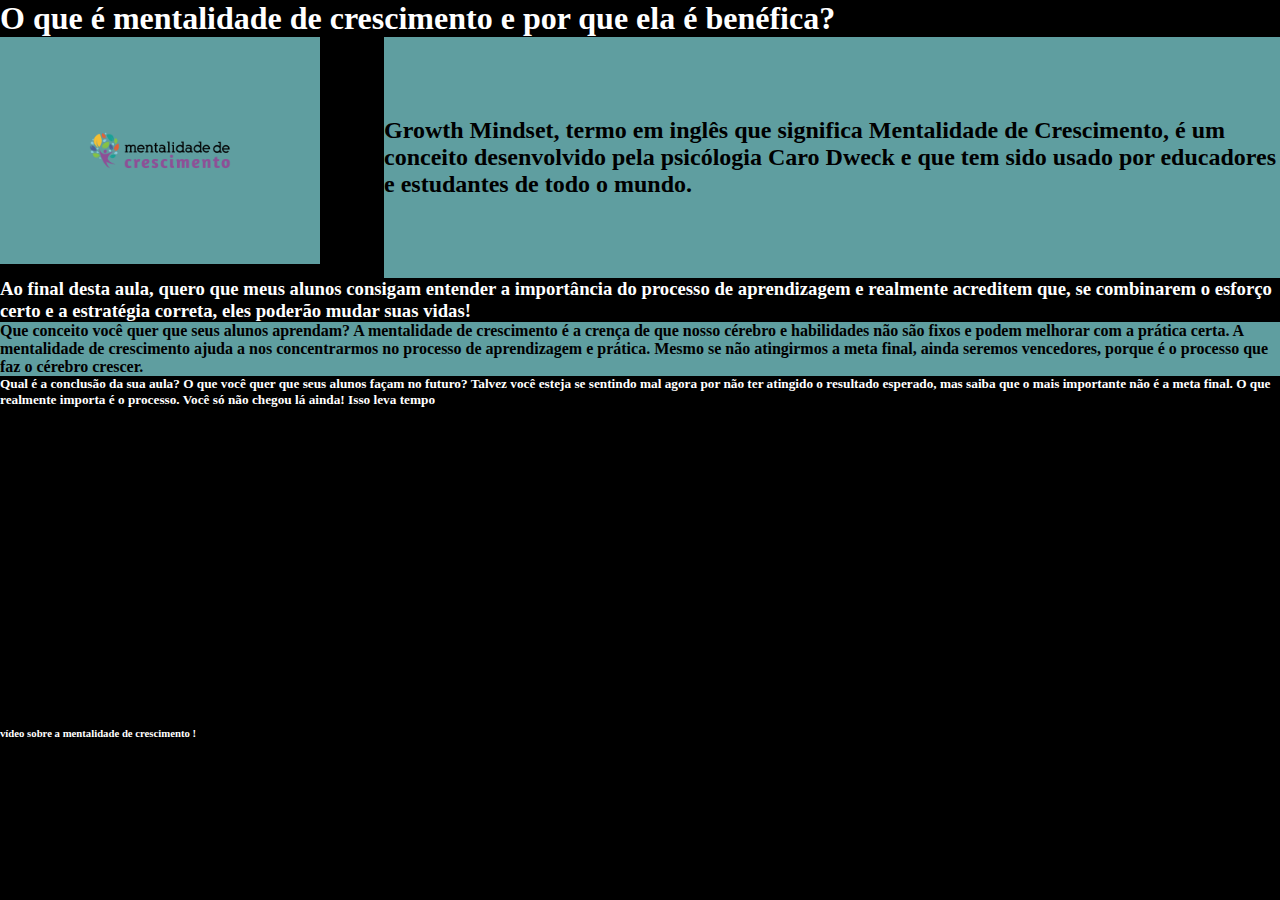
<file: index.html>
<!DOCTYPE html>
<html>
<head>
	<title>O que é mentalidade de crescimento e por que ela é benéfica?</title>
</head>
<body>

	<style>
		
		body{
			background-color: black;

		}
		h1,h3,h5,h6,title{
			color: white;
		}
		h2,h4{
			color: black;
		}
		h2,h4,img{background-color:#5F9EA0;
		}
		#foto{
			width: 25%;
		}
*{
	margin: 0;>
}

div img{
	float: left;
}
div h2{
	float: right;
	width: 70%;
	padding-top: 80px;
	padding-bottom: 80px;
}

br{
	clear: both;
}

	</style>


	<h1>O que é mentalidade de crescimento e por que ela é benéfica?</h1>
	
	<div>
		<img id="foto" src="imagens/foto.png">
		<h2>Growth Mindset, termo em inglês que significa Mentalidade de Crescimento, é um conceito desenvolvido pela psicólogia Caro Dweck e que tem sido usado por educadores e estudantes de todo o mundo.</h2>
	</div>
<br>
	<h3>Ao final desta aula, quero que meus alunos consigam entender a importância do processo de aprendizagem e realmente acreditem que, se combinarem o esforço certo e a estratégia correta, eles poderão mudar suas vidas!</h3>
	<h4>Que conceito você quer que seus alunos aprendam? 
A mentalidade de crescimento é a crença de que nosso cérebro e habilidades não são fixos e podem melhorar com a prática certa. A mentalidade de crescimento ajuda a nos concentrarmos no processo de aprendizagem e prática. Mesmo se não atingirmos a meta final, ainda seremos vencedores, porque é o processo que faz o cérebro crescer.</h4>
<h5>Qual é a conclusão da sua aula? O que você quer que seus alunos façam no futuro? 
Talvez você esteja se sentindo mal agora por não ter atingido o resultado esperado, mas saiba que o mais importante não é a meta final. O que realmente importa é o processo. Você só não chegou lá ainda! Isso leva tempo </h5>

<iframe width="560" height="315" src="https://www.youtube.com/embed/izpCTPduvvE" frameborder="0" allow="accelerometer; autoplay; encrypted-media; gyroscope; picture-in-picture" allowfullscreen></iframe>
<h6>vídeo sobre a mentalidade de crescimento !</h6>
</body>
</html>
</file>
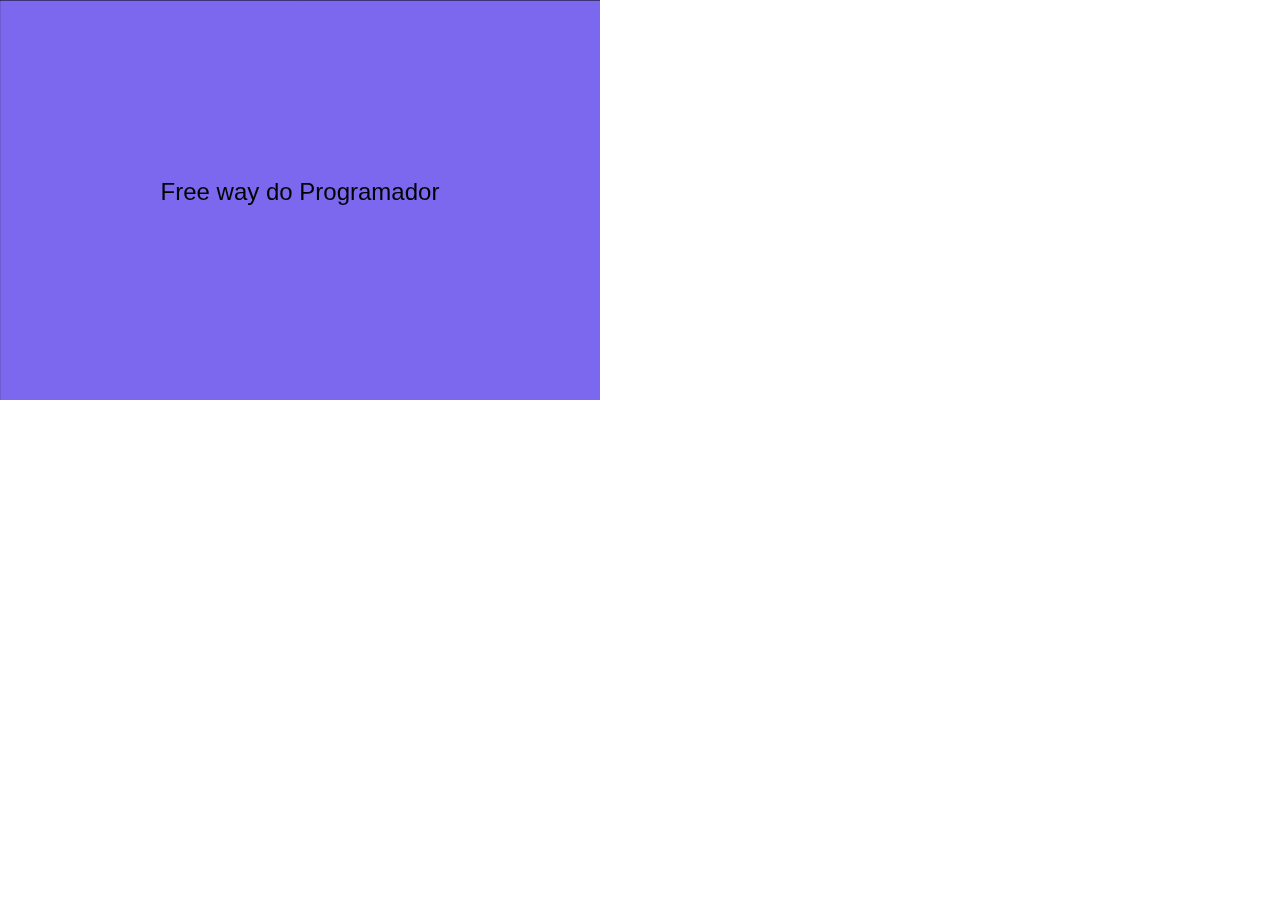
<file: FreeWay/index.html>
<!DOCTYPE html><html><head>
    <script src="p5.js"></script>
    <script src="p5.dom.min.js"></script>
    <script src="p5.sound.min.js"></script>
    <link rel="stylesheet" type="text/css" href="style.css">
    <meta charset="utf-8">

  </head>
  <body>
    <script src="carregarArquivos.js"></script>
    <script src="sketch.js"></script>
    <script src="p5.collide2d.min.js"></script>
    <script src="atores.js"></script>
    <script src="carros.js"></script>
    <script src="placar.js"></script>
    <script src="atropela.js"></script>
    <script src="telaInicial.js"></script>
    <script src="jogar.js"></script>
  
</body></html>
</file>
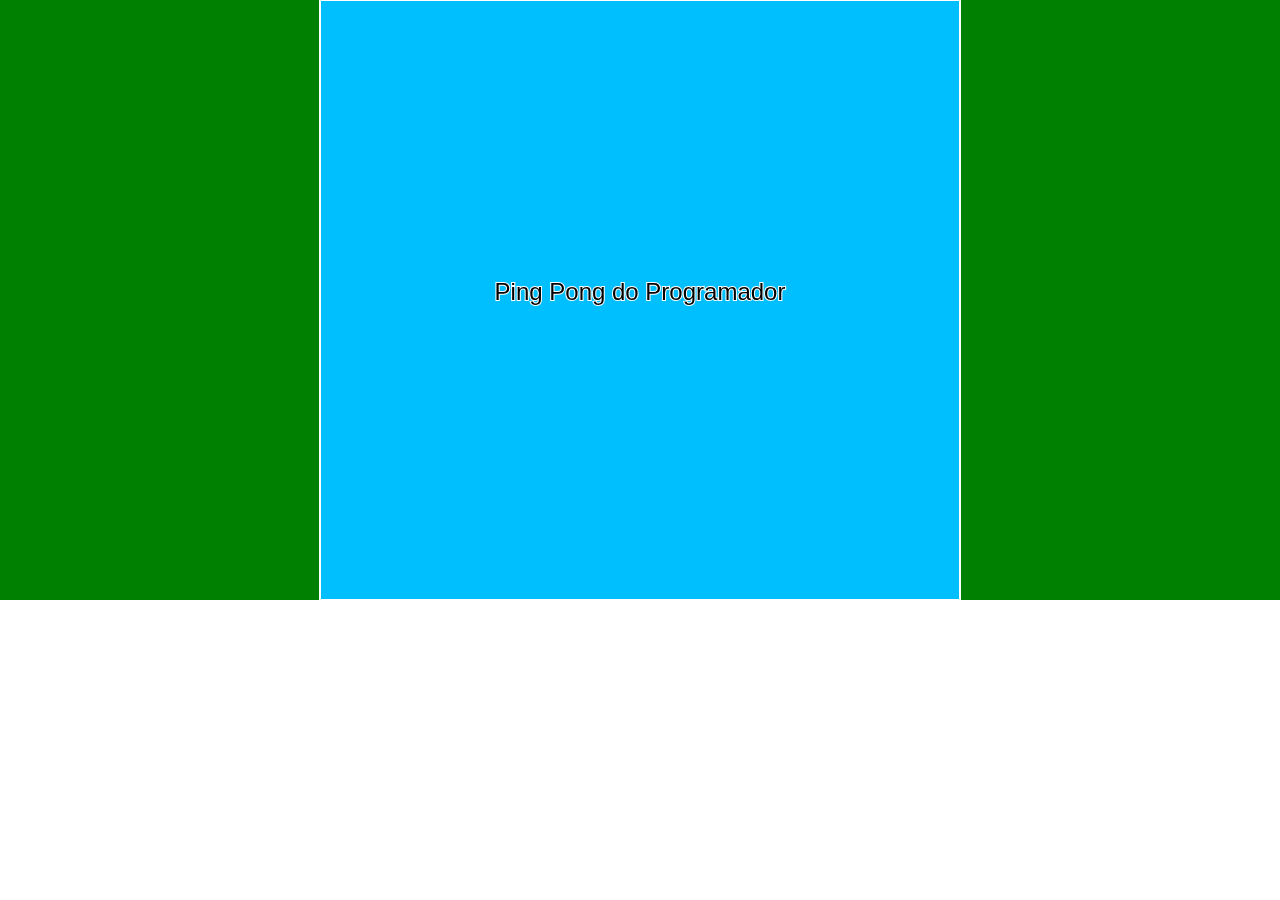
<file: pong/index.html>
<!DOCTYPE html><html><head>
    <script src="p5.js"></script>
    <script src="p5.dom.min.js"></script>
    <script src="p5.sound.min.js"></script>
    
    <script src="p5.collide2d.js"></script>
    
    <link rel="stylesheet" type="text/css" href="style.css">
    <meta charset="utf-8">

  </head>
  <body>
    <script src="sketch.js"></script>
  

</body></html>
</file>
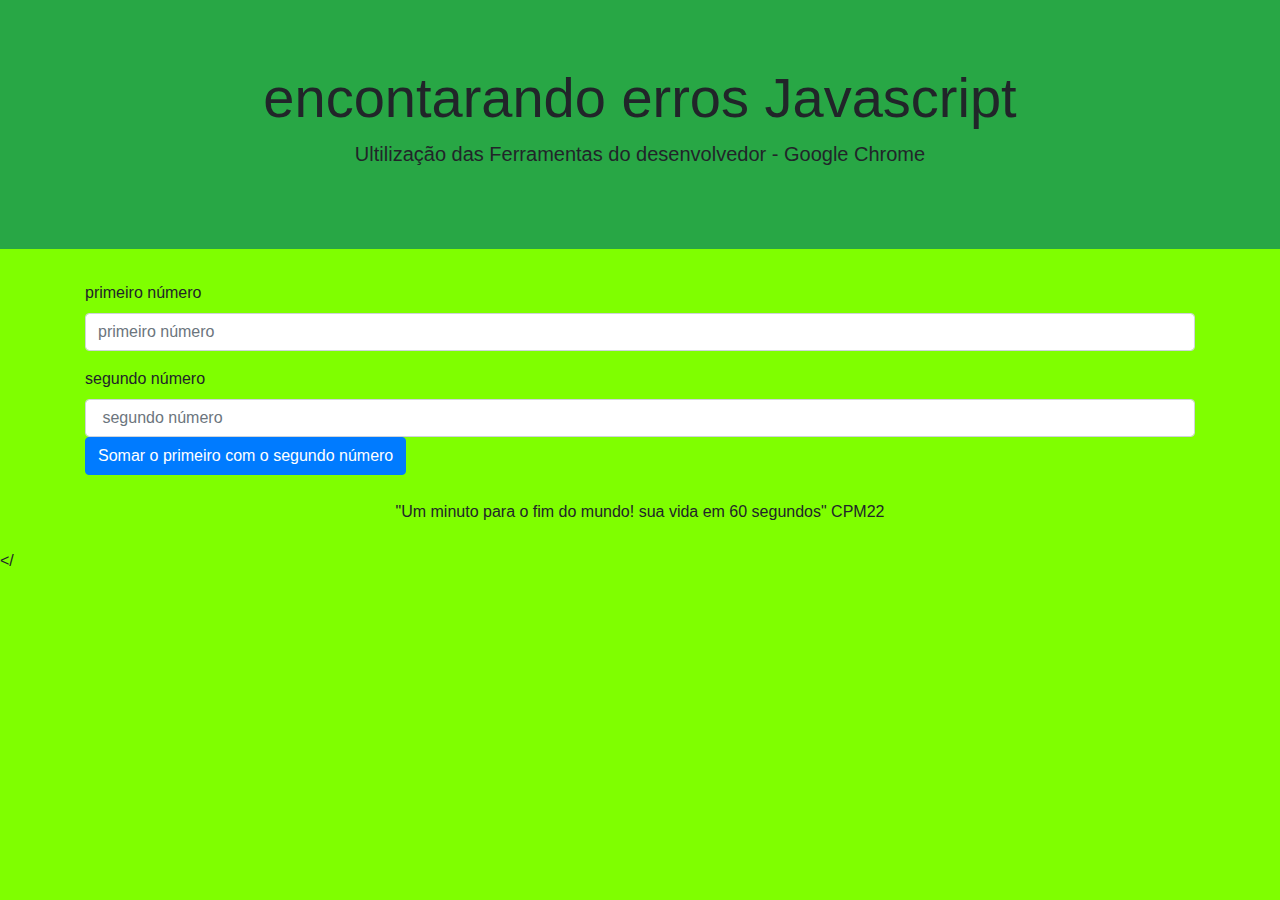
<file: aulaJS/aula02_debugger.html>
<!doctype html>
<html lang="ptbr">
<head>
<!-- Required meta tags -->
<meta charset="utf-8">
<meta name="viewport" content="width=device-width, initial-scale=1, shrink-to-fit=no">

<!-- Bootstrap CSS -->
<link rel="stylesheet" href="https://stackpath.bootstrapcdn.com/bootstrap/4.3.1/css/bootstrap.min.css" integrity="sha384-ggOyR0iXCbMQv3Xipma34MD+dH/1fQ784/j6cY/iJTQUOhcWr7x9JvoRxT2MZw1T" crossorigin="anonymous">
<link rel="stylesheet" href="estilo.css">
<script src="debugger.js"></script>
<title>Aula02 - Depuração de Código JS</title>
</head>
<body>
<div class="jumbotron jumbotron-fluid text-center bg-success">
<div class="container">
<h1 class="display-4">encontarando erros Javascript</h1>
<p class="lead">Ultilização das Ferramentas do desenvolvedor - Google Chrome</p>
</div>
</div>
<main class="container">
<div class="form-group">
<label for="exampleInputEmail1">primeiro número</label>
<input type="text" class="form-control" id="num1" placeholder="primeiro número">
</div>
<div class="form-group">
<label for="exampleInputEmail1">segundo número</label>
<input type="text" class="form-control" id="num2" placeholder=" segundo número">

<button type="submit" class="btn btn-primary">Somar o primeiro com o segundo número</button>
<p class="resposta">
"Um minuto para o fim do mundo!
sua vida em 60 segundos"
CPM22
</p>
</div>
</main>

<!-- Optional JavaScript -->
<!-- jQuery first, then Popper.js, then Bootstrap JS -->
<script src="https://code.jquery.com/jquery-3.3.1.slim.min.js" integrity="sha384-q8i/X+965DzO0rT7abK41JStQIAqVgRVzpbzo5smXKp4YfRvH+8abtTE1Pi6jizo" crossorigin="anonymous"></script>
<script src="https://cdnjs.cloudflare.com/ajax/libs/popper.js/1.14.7/umd/popper.min.js" integrity="sha384-UO2eT0CpHqdSJQ6hJty5KVphtPhzWj9WO1clHTMGa3JDZwrnQq4sF86dIHNDz0W1" crossorigin="anonymous"></script>
<script src="https://stackpath.bootstrapcdn.com/bootstrap/4.3.1/js/bootstrap.min.js" integrity="sha384-JjSmVgyd0p3pXB1rRibZUAYoIIy6OrQ6VrjIEaFf/nJGzIxFDsf4x0xIM+B07jRM" crossorigin="anonymous"></script>
</body>
</
</file>
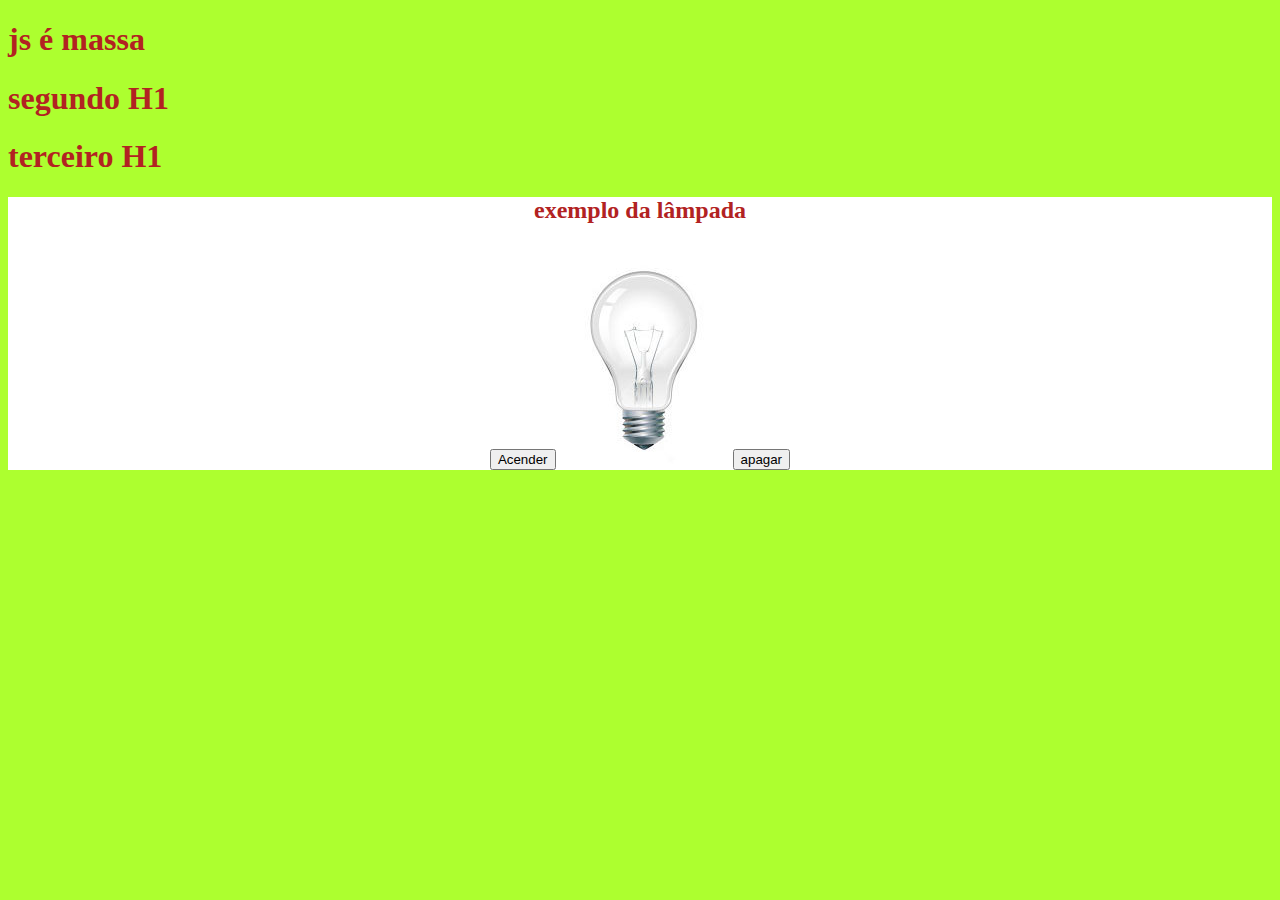
<file: aulajs/javascript.html>
<!DOCTYPE html>
<html lang="pt-br">
<head>
<meta charset="UTF-8">
<meta name="viewport" content="width=device-width, initial-scale=1.0">
<meta http-equiv="X-UA-Compatible" content="ie=edge">
<title>hello JavaScript World</title>
<style>
body{
background-color: greenyellow;
color: firebrick;
}
</style> 

</head>
<body>

<script>
/* O comando abaixo só é visto no console do navegador */ 
console.log("Alo Ha Mundo Javascript");
/* Abre uma janela e exibe o conteudo */
//alert("saudade do sublime!");
/* garante que sera carregado dps de tds os elementos HTML */
function perguntaDoLuiz(){document.querySelector("H1").textContent = "js é massa" 

}
window.onload = function(){
var h1 = document.querySelector("h1");
h1.innerHTML = "<em>JS</em> não é java!"
h1.style = "font-size ; 50px; color: deepSkyBlue;";//Saudades
//variavel moderna local
let h1_2 = document.querySelector(".segundoH1")
let h1_3 = document.querySelector("#terceiroH1")
h1_2.style = "font-size: 10px";
h1_3.style = "text-shadow: 3px 3px 5px black";
let h_uns = document.querySelectorAll("h1");

for(let i=0; i < h_uns.length; i++)
h_uns[i].style = "border: 2px dashed white";
}
window.onload = perguntaDoLuiz;
//js variables
//https://www.w3schools.com/js/exercise_js.asp
//https://www.w3schools.com/js/exercise_js.asp?filename=exercise_js_variables1
var carname = "volvo"
</script>
<h1>Introdução a Linguagem javascript</h1>
<h1 class="segundoH1">segundo H1</h1>
<h1 class="terceiroH1">terceiro H1</h1>

<div style="text-align: center; background-color:white;">
<h2>exemplo da lâmpada</h2>
<button onclick="document.querySelector('#lampada').src = 'acesa.jpg' ;"
>Acender</button>
<img src="apagada.jpg" id="lampada" onmouseover="acender()" onmouseout="apagar()">
<button onclick="document.querySelector('#lampada').src = 'apagada.jpg'">
apagar</button>
</div>
<script>
var lampada = document.querySelector("#lampada")
function acender(){lampada.src = "acesa.jpg"};
function apagar(){lampada.src = "apagada.jpg"};
</script>
</body>
</html>
</file>
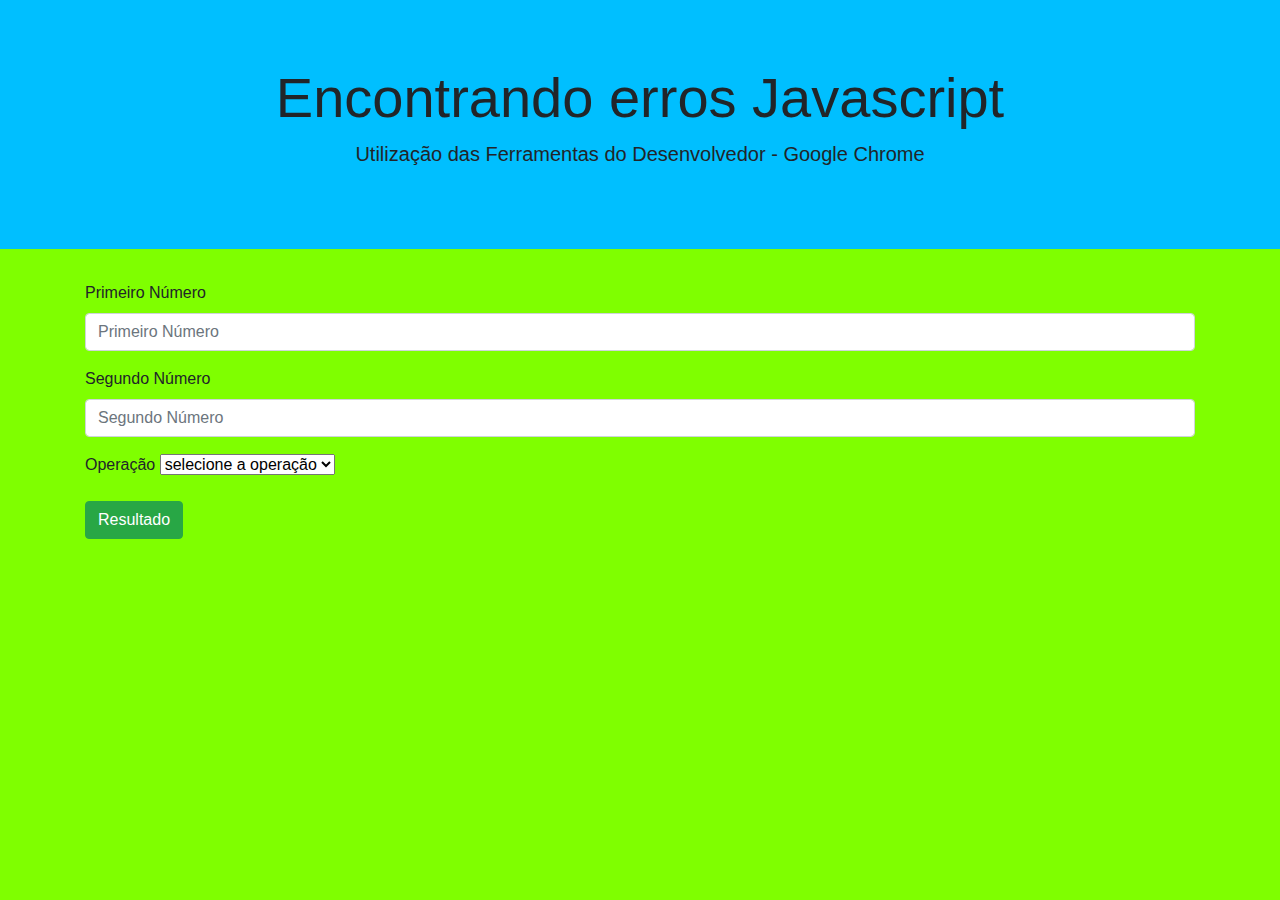
<file: calculadora/aula02_debugger.html>
<!doctype html>
<html lang="pt-br">
  <head>
    <!-- Required meta tags -->
    <meta charset="utf-8">
    <meta name="viewport" content="width=device-width, initial-scale=1, shrink-to-fit=no">

    <!-- Bootstrap CSS -->
    <link rel="stylesheet" href="https://stackpath.bootstrapcdn.com/bootstrap/4.3.1/css/bootstrap.min.css" integrity="sha384-ggOyR0iXCbMQv3Xipma34MD+dH/1fQ784/j6cY/iJTQUOhcWr7x9JvoRxT2MZw1T" crossorigin="anonymous">
    <link rel="stylesheet" href="CSS/estilo.css">
    

    <title>Aula03 - Depuração de Código JS</title>
  </head>
  <body>
    <div class="jumbotron jumbotron-fluid text-center" 
         style="background: deepskyblue;">
        <div class="container">
          <h1 class="display-4">Encontrando erros Javascript</h1>
          <p class="lead">
              Utilização das Ferramentas do Desenvolvedor -  Google Chrome
            </p>
        </div>
      </div>
      <main class="container">
        <div class="form-group">
          <label for="num1">Primeiro Número</label>
          <input type="text" class="form-control" id="num1" 
                placeholder="Primeiro Número">          
        </div>
        <div class="form-group">
            <label for="num2">Segundo Número</label>
            <input type="text" class="form-control" id="num2" 
                  placeholder="Segundo Número">          
          </div>
          <div class="form-group">
            <label for="op">Operação</label>
            <select class="op" id="custom-selet custom-selecy">
              <option selected>selecione a operação</option>
              <option value="+">adição</option>
              <option value="-">subitração</option>
              <option value="*">multiplicação</option>
              <option value="/">divisão</option>
            </select>
          </div>
         
         
          <button type="submit" class="btn btn-success" id="btnSomar">
            Resultado
          </button>
          <p class="resposta">
              
          </p>
        
        
      </main>

    <!-- Optional JavaScript -->
    <!-- jQuery first, then Popper.js, then Bootstrap JS -->
    <script src="https://code.jquery.com/jquery-3.3.1.slim.min.js" integrity="sha384-q8i/X+965DzO0rT7abK41JStQIAqVgRVzpbzo5smXKp4YfRvH+8abtTE1Pi6jizo" crossorigin="anonymous"></script>
    <script src="https://cdnjs.cloudflare.com/ajax/libs/popper.js/1.14.7/umd/popper.min.js" integrity="sha384-UO2eT0CpHqdSJQ6hJty5KVphtPhzWj9WO1clHTMGa3JDZwrnQq4sF86dIHNDz0W1" crossorigin="anonymous"></script>
    <script src="https://stackpath.bootstrapcdn.com/bootstrap/4.3.1/js/bootstrap.min.js" integrity="sha384-JjSmVgyd0p3pXB1rRibZUAYoIIy6OrQ6VrjIEaFf/nJGzIxFDsf4x0xIM+B07jRM" crossorigin="anonymous"></script>
    <script src="JS/debbuger.js"></script>
  </body>
</html>
</file>
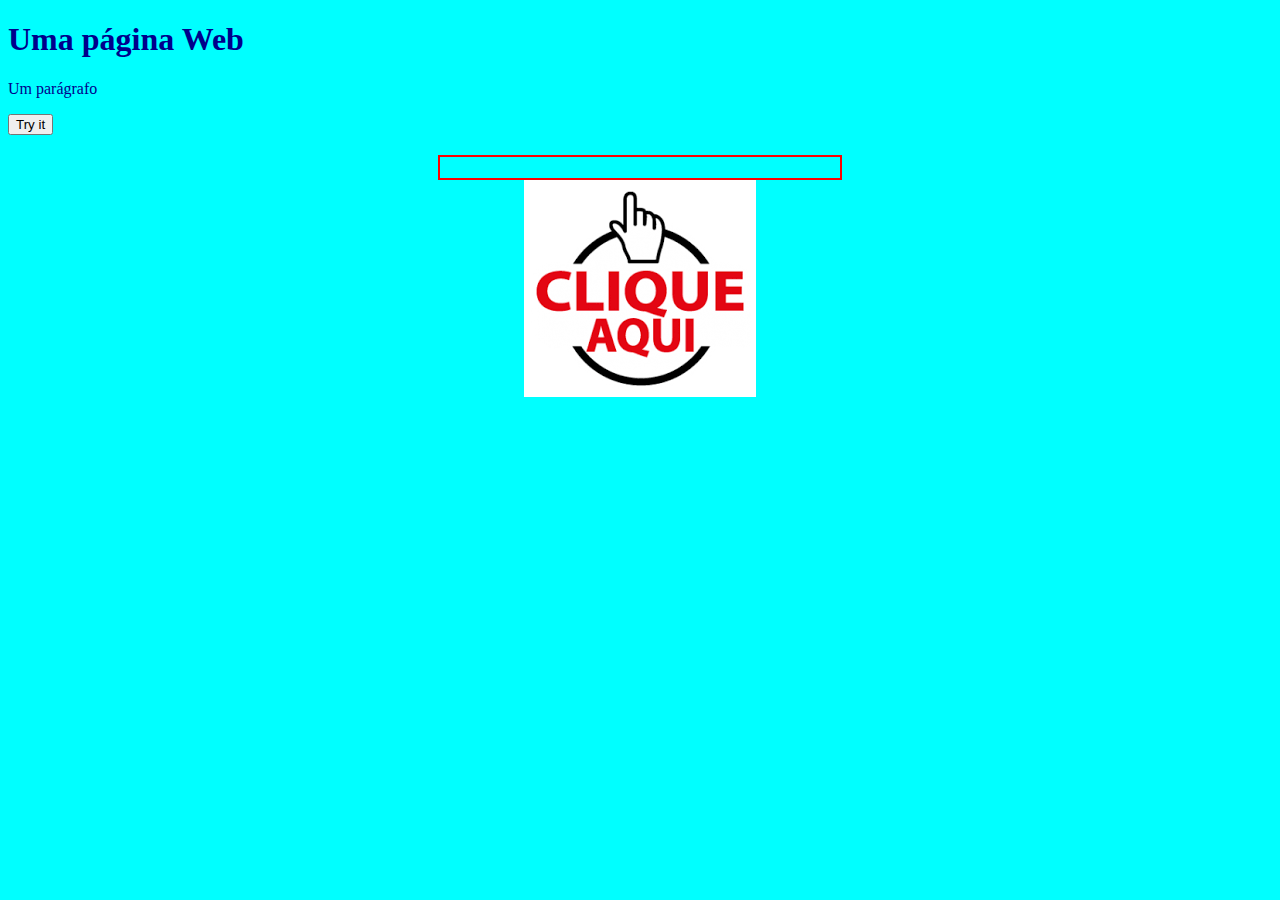
<file: calculadora/tutorial_JS.html>
<!DOCTYPE html>
<html lang="pt-br">
<head>
<meta charset="UTF-8">
<meta name="viewport" content="width=device-width, initial-scale=1.0">
<meta http-equiv="X-UA-Compatible" content="ie=edge">
<title>Tutorial W3schools de Javascript</title>
<link rel="stylesheet" href="CSS/tutorial.css">

</head>
<body>
<h1>Uma página Web</h1>
<p id="demo">Um parágrafo</p>
<button type="button" onclick="myFunction()">Try it</button>
<div id="divcentral">
    <h1 id="demo1"></h1>
    <h2 id="demo2"></h2>
</div>
<img src="imagens/clique.png" alt=""
onclick="minhafunção2()">

<script src="JS/meujavascript.js"></script>
</body>
</html>
</file>
<file: FreeWay/style.css>
html, body {
  margin: 0;
  padding: 0;
}
canvas {
  display: block;
}
</file>
<file: pong/style.css>
html, body {
  margin: 0;
  padding: 0;
}
canvas {
  display: block;
  margin: 0 auto;
}
</file>
<file: aulaJS/estilo.css>
body{
    background-color: chartreuse;
}
.resposta{
    margin: 20px; padding: 5px; text-align: center;}
    
    .errada{
    background-color: yellow; 
    border: 2px dotted orange;
    outline: 2px dashed red;
    color: red;
    }
    .correta{/*Azul e verde*/
    background-color: lightgreen;
    border: 2px dotted green;
    outline: 2px dashed darkgreen;
    color:blue;
    }
</file>
<file: calculadora/CSS/estilo.css>
body{
    background-color: chartreuse;
    }
    
    .resposta{margin: 20px; padding: 5px; text-align: center; }
    .errada{ /*Vermelho e amarelo*/
    background-color: yellow; 
    border: 2px dotted orange;
    outline: 2px dashed red;
    color: red;
    }
    .correta{/*Azul e verde*/
    background-color: lightgreen;
    border: 2px dotted green;
    outline: 2px dashed darkgreen;
    color: blue;
    }
</file>
<file: calculadora/CSS/tutorial.css>
body{
    background-color: aqua;
    color:darkblue;
}
img{
    display: block;
    margin: 0 auto;
}

#divcentral{
    display: block;
    margin: 0 auto;
    border: 2px solid red;
    margin-top: 20px;
    width: 400px;

}
</file>
